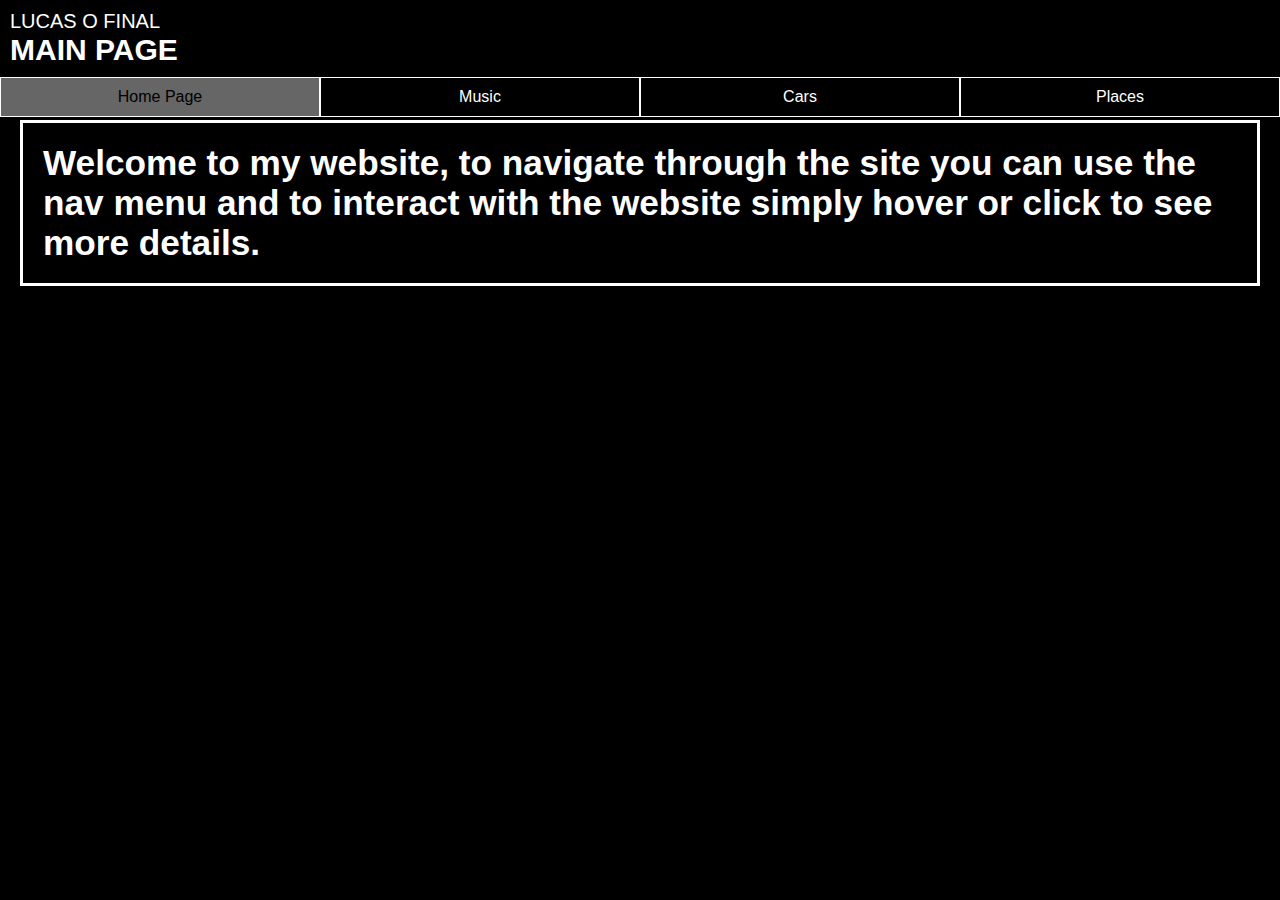
<file: index.html>
<!DOCTYPE html>
<html lang="en">
<head>
    <meta charset="UTF-8">
    <meta name="viewport" content="width=device-width, initial-scale=1.0">
    <title>Main Page</title>
    <link rel="stylesheet" href="main.css">
</head>
<body>
    <div class="fixed-header">
        <div class="header-content">
            <h1>LUCAS O FINAL</h1>
            <h2>MAIN PAGE</h2>
        </div>
        <div class="animated-nav-menu">
            <nav>
                <ul>
                    <li><a href="index.html" class="home-page active">Home Page</a></li>
                    <li><a href="TagsElementsDOM.html">Music</a></li>
                    <li><a href="animations.html">Cars</a></li>
                    <li><a href="places.html">Places</a></li>
                </ul>
            </nav>
        </div>
    </div>
    <div style="margin-top: 120px;">
        <div class="welcome-message">
            <p>Welcome to my website, to navigate through the site you can use the nav menu and to interact with the website simply hover or click to see more details.</p>
        </div>
    </div>
    <script src="scripts/main.js"></script>
    <script src="scripts/dynamiccontent.js"></script>
</body>
</html>
</file>
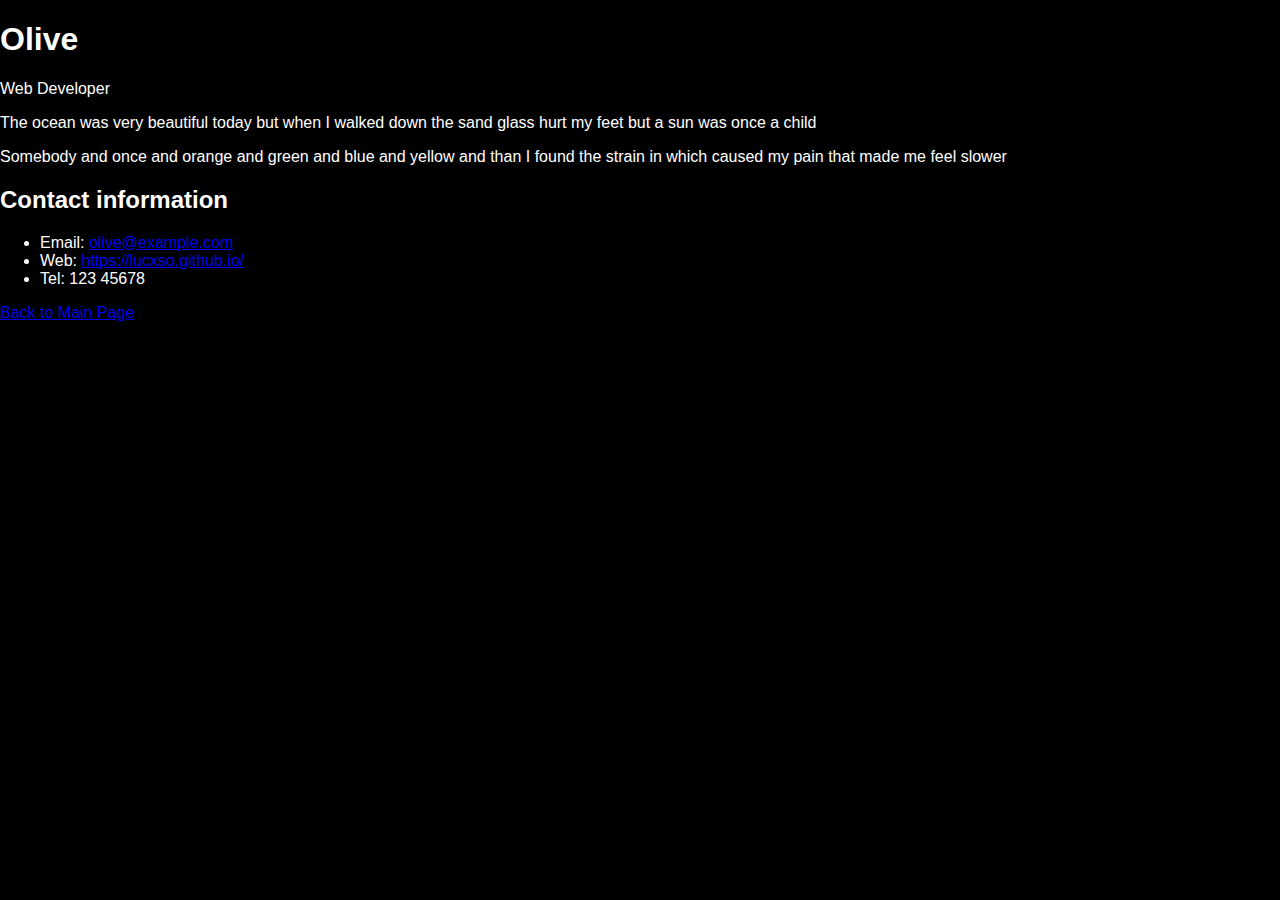
<file: about.html>
<!DOCTYPE html>
<html lang="en">
<head>
    <link rel="stylesheet" href="main.css">
    <meta charset="UTF-8">
    <meta name="viewport" content="width=device-width, initial-scale=1.0">
    <title>Document</title>
</head>
<body>
    <h1>Olive</h1>
    <div class="job-title">Web Developer</div>
    <p>The ocean was very beautiful today but when I walked down the sand glass hurt my feet but a sun was once a child</p>
   
    <p>Somebody and once and orange and green and blue and yellow and than I found the strain in which caused my pain that made me feel slower </p>
   
    <h2>Contact information</h2>
    <ul>
      <li>Email: <a href="olive@example.com">olive@example.com</a></li>
      <li>Web: <a href="https://lucxso.github.io/">https://lucxso.github.io/</a></li>
      <li>Tel: 123 45678</li>
    </ul>
    <p><a href="index.html">Back to Main Page</a></p>
</body>
</html>
</file>
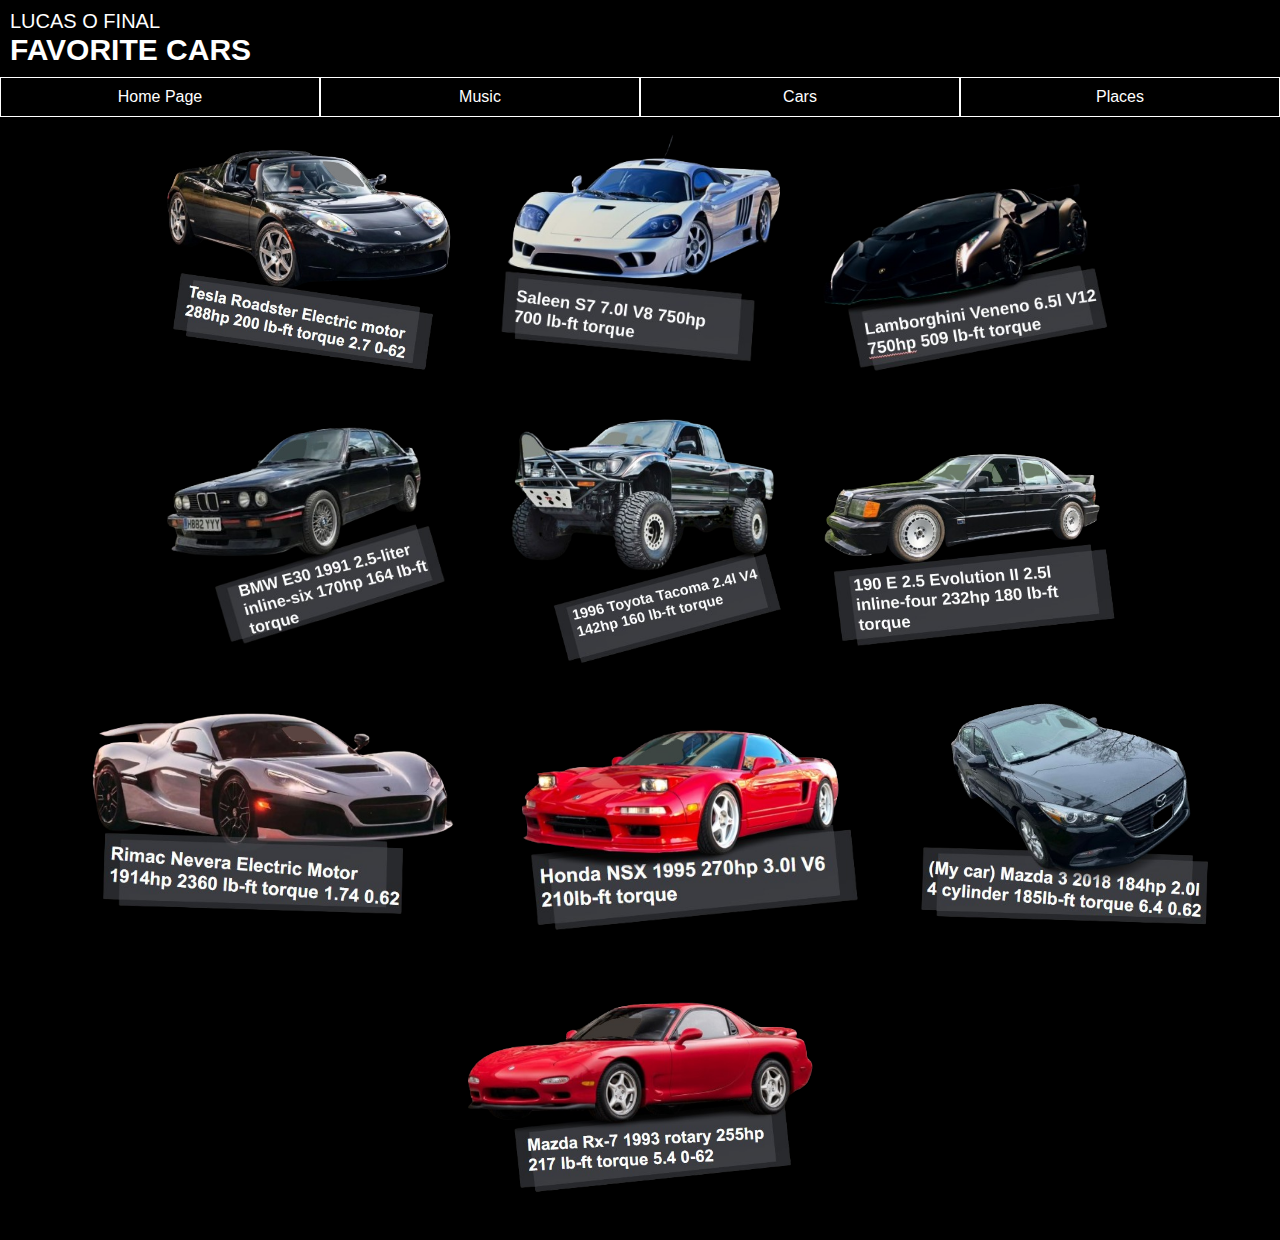
<file: animations.html>
<!DOCTYPE html>
<html lang="en">
<head>
    <meta charset="UTF-8">
    <meta name="viewport" content="width=device-width, initial-scale=1.0">
    <title>Favorite Cars</title>
    <link rel="stylesheet" href="css-animations.css">
</head>
<body>
    <div class="fixed-header">
        <div class="header-content">
            <h1>LUCAS O FINAL</h1>
            <h2>FAVORITE CARS</h2>
        </div>
        <div class="animated-nav-menu">
            <nav>
                <ul>
                    <li><a href="https://lucxso.github.io/index.html" class="home-page">Home Page</a></li>
                    <li><a href="https://lucxso.github.io/TagsElementsDOM.html">Music</a></li>
                    <li><a href="https://lucxso.github.io/animations.html">Cars</a></li>
                    <li><a href="places.html">Places</a></li>
                </ul>
            </nav>
        </div>
    </div>
    <div class="fading-gallery">
        <img src="Tesla.png" alt="Tesla Roadster">
        <img src="Saleen7.png" alt="Saleen S7">
        <img src="LamborghiniVeneno.png" alt="Lamborghini Veneno">
        <img src="BmwE30.png" alt="BMW E30">
        <img src="ToyotaTacoma.png" alt="Toyota Tacoma">
        <img src="Mercedes.png" alt="Mercedes 190 E 2.5 Evolution II">
        <img src="Rimac.png" alt="Rimac Nevera" class="rimac-img">
        <img src="HondaNSX.png" alt="Honda NSX" class="HondaNSX-img">
        <img src="Mazda3!.png" alt="Mazda 3">
        <img src="MazdaRX7.png" alt="Mazda RX7 1993">
    </div>
    <div id="overlay" class="overlay"></div>
    <div id="close-btn" class="close-btn">X</div>
    <script src="script.js"></script>
</body>
</html>
</file>
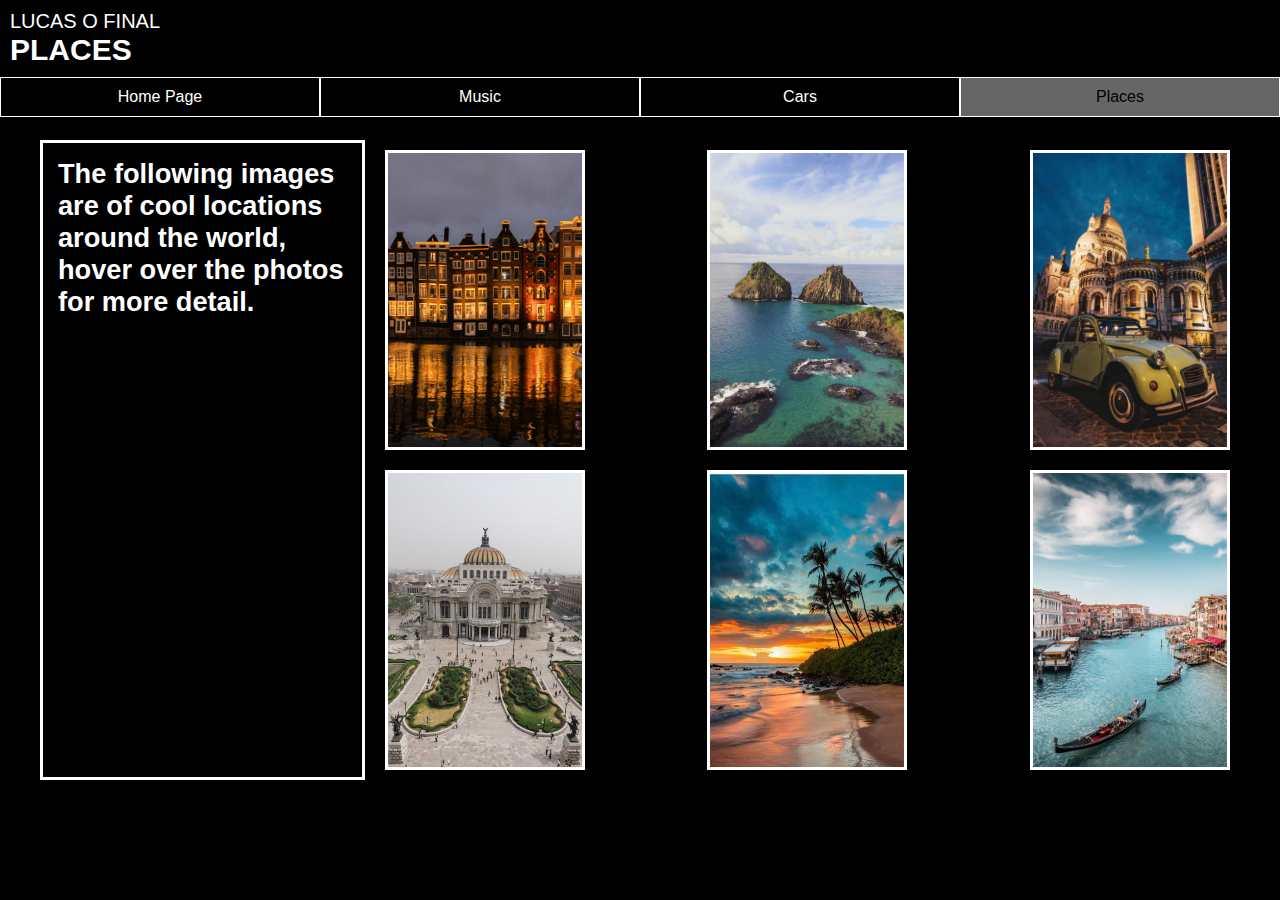
<file: places.html>
<!DOCTYPE html>
<html lang="en">
<head>
    <meta charset="UTF-8">
    <meta name="viewport" content="width=device-width, initial-scale=1.0">
    <title>Places</title>
    <link rel="stylesheet" href="main.css">
</head>
<body>
    <div class="fixed-header">
        <div class="header-content">
            <h1>LUCAS O FINAL</h1>
            <h2>PLACES</h2>
        </div>
        <div class="animated-nav-menu">
            <nav>
                <ul>
                    <li><a href="index.html" class="home-page">Home Page</a></li>
                    <li><a href="TagsElementsDOM.html">Music</a></li>
                    <li><a href="animations.html">Cars</a></li>
                    <li><a href="places.html" class="active">Places</a></li>
                </ul>
            </nav>
        </div>
    </div>
    <div style="margin-top: 120px;">
        <div class="content-wrapper">
            <div class="text-section">
                <p><strong>The following images are of cool locations around the world, hover over the photos for more detail.</strong></p>
            </div>
            <div class="image-grid">
                <div class="image-container">
                    <img src="Amsterdam.jpg" alt="Amsterdam" class="first-image">
                    <img src="Amsterdam2.PNG" alt="Capital of the Nederlands" class="second-image">
                </div>
                <div class="image-container">
                    <img src="Brasil.jpg" alt="Brasil" class="first-image">
                    <img src="Brasil2.PNG" alt="Fernando de Noronha" class="second-image">
                </div>
                <div class="image-container">
                    <img src="France.jpg" alt="France" class="first-image">
                    <img src="France2.PNG" alt="Paris" class="second-image">
                </div>
                <div class="image-container">
                    <img src="Mexico.PNG" alt="Mexico" class="first-image">
                    <img src="Mexico2.PNG" alt="Pallace of Fine Arts" class="second-image">
                </div>
                <div class="image-container">
                    <img src="Hawaii.jpg" alt="Hawaii" class="first-image">
                    <img src="Hawaii2.png" alt="Maui" class="second-image">
                </div>
                <div class="image-container">
                    <img src="Italy.jpg" alt="Italy" class="first-image">
                    <img src="Italy2.png" alt="Venice" class="second-image">
                </div>
            </div>
        </div>
    </div>
    <script src="scripts/main.js"></script>
    <script src="scripts/dynamiccontent.js"></script>
</body>
</html>
</file>
<file: main.css>
/* Existing CSS */
body {
  background-color: black;
  margin: 0;
  font-family: Arial, sans-serif;
  color: white;
}

.fixed-header {
  position: fixed;
  top: 0;
  width: 100%;
  z-index: 9999;
  background-color: black;
  color: white;
  display: flex;
  flex-direction: column;
}

.header-content {
  text-align: left;
  padding: 10px;
}

.header-content h1 {
  margin: 0;
  font-size: 20px;
  font-weight: normal;
}

.header-content h2 {
  margin: 0;
  font-size: 30px;
  font-weight: bold;
}

.animated-nav-menu {
  width: 100%;
  background-color: black;
}

.animated-nav-menu ul {
  list-style: none;
  display: flex;
  justify-content: flex-start;
  padding: 0;
  margin: 0;
}

.animated-nav-menu li {
  flex: 1;
  border: 1px solid white;
}

.animated-nav-menu a {
  text-decoration: none;
  color: white;
  display: block;
  text-align: center;
  padding: 10px 0;
  background-color: black;
  transition: color 0.5s, background-color 0.5s;
}

.animated-nav-menu a:hover, .animated-nav-menu a.active {
  color: black;
  background-color: #666666;
}

.content-wrapper {
  display: flex;
  justify-content: space-between;
  margin: 20px;
  padding: 20px;
  background-color: black;
  color: white;
}

.text-section {
  flex: 1;
  text-align: left;
  padding: 15px;
  box-sizing: border-box;
  border: 3px solid white;
  margin-right: 10px;
}

.text-section p {
  font-size: 170%;
  margin: 0;
}

.image-grid {
  display: flex;
  flex: 3;
  justify-content: space-between;
  flex-wrap: wrap;
}

.image-container {
  position: relative;
  width: 200px;
  height: 300px;
  overflow: hidden;
  margin: 10px;
  background-color: white;
  border: 3px solid white;
  padding: 5px;
  box-sizing: border-box;
}

.image-container img {
  width: 100%;
  height: 100%;
  object-fit: cover;
  transition: opacity 0.5s ease-in-out;
  position: absolute;
  top: 0;
  left: 0;
}

.first-image {
  z-index: 1;
}

.second-image {
  opacity: 0;
  z-index: 2;
}

.image-container:hover .second-image {
  opacity: 1;
}

.image-container:hover .first-image {
  opacity: 0;
}

/* New CSS for duplicating the white hollow square */
.hollow-square {
  position: absolute;
  top: 50%;
  left: 50%;
  width: 50px;
  height: 50px;
  border: 2px solid white;
  transform: translate(-50%, -50%);
  box-sizing: border-box;
}

.image-container .hollow-square {
  top: 10px;
  left: 10px;
}

.image-container::before, .image-container::after {
  content: '';
  position: absolute;
  width: 50px;
  height: 50px;
  border: 2px solid white;
  box-sizing: border-box;
}

.image-container::before {
  top: 10px;
  left: calc(100% + 20px); 
}

.image-container::after {
  top: 10px;
  right: calc(100% + 20px); 
}

/* CSS for the welcome message */
.welcome-message {
  margin: 20px;
  padding: 20px;
  background-color: black;
  color: white;
  border: 3px solid white;
}

.welcome-message p {
  font-size: 220%;
  font-weight: bold;
  margin: 0;
}
</file>
<file: css-animations.css>
body {
    background-color: black;
    margin: 0;
    font-family: Arial, sans-serif;
}


.fixed-header {
    position: fixed;
    top: 0;
    width: 100%;
    z-index: 9999;
    background-color: black;
    color: white;
    display: flex;
    flex-direction: column;
}


.header-content {
    text-align: left;
    padding: 10px;
}


.header-content h1 {
    margin: 0;
    font-size: 20px;
    font-weight: normal;
}


.header-content h2 {
    margin: 0;
    font-size: 30px;
    font-weight: bold;
}


.animated-nav-menu {
    width: 100%;
    background: linear-gradient(to right, white, black);
}


.animated-nav-menu ul {
    list-style: none;
    display: flex;
    justify-content: flex-start;
    padding: 0;
    margin: 0;
}


.animated-nav-menu li {
    flex: 1;
    border: 1px solid white;
}


.animated-nav-menu a {
    text-decoration: none;
    color: white;
    display: block;
    text-align: center;
    padding: 10px 0;
    background-color: black;
    transition: color 0.5s, background-color 0.5s;
}


.animated-nav-menu a:hover, .animated-nav-menu a.active {
    color: black;
    background-color: #666666;
}


.fading-gallery {
    display: flex;
    flex-wrap: wrap;
    justify-content: center;
    margin-top: 120px;
}


.fading-gallery img {
    width: 300px;
    height: 250px;
    object-fit: cover;
    margin: 15px;
    transition: transform 0.7s, opacity 0.7s, left 0.7s, top 0.7s, box-shadow 0.7s;
}


.fading-gallery img:hover {
    opacity: 1;
    transform: translateY(-10px) scale(1.1);
    box-shadow: 0 4px 8px rgba(0, 0, 0, 0.2);
}


.fading-gallery img:last-child {
    width: 350px;
    height: 250px;
    margin-right: 15px;
}


.fading-gallery .rimac-img {
    width: 390px;
    height: 250px;
    margin-right: 15px;
}


.fading-gallery .HondaNSX-img {
    width: 390px;
    height: 250px;
    margin-right: 15px;
}


.overlay {
    position: fixed;
    top: 0;
    left: 0;
    width: 100%;
    height: 100%;
    background-color: rgba(0, 0, 0, 0.5);
    display: none;
    z-index: 9998;
}
 
.close-btn {
    position: fixed;
    top: 20px;
    right: 20px;
    font-size: 24px;
    color: white;
    background-color: black;
    padding: 10px;
    cursor: pointer;
    display: none;
    z-index: 9999;
}
</file>
